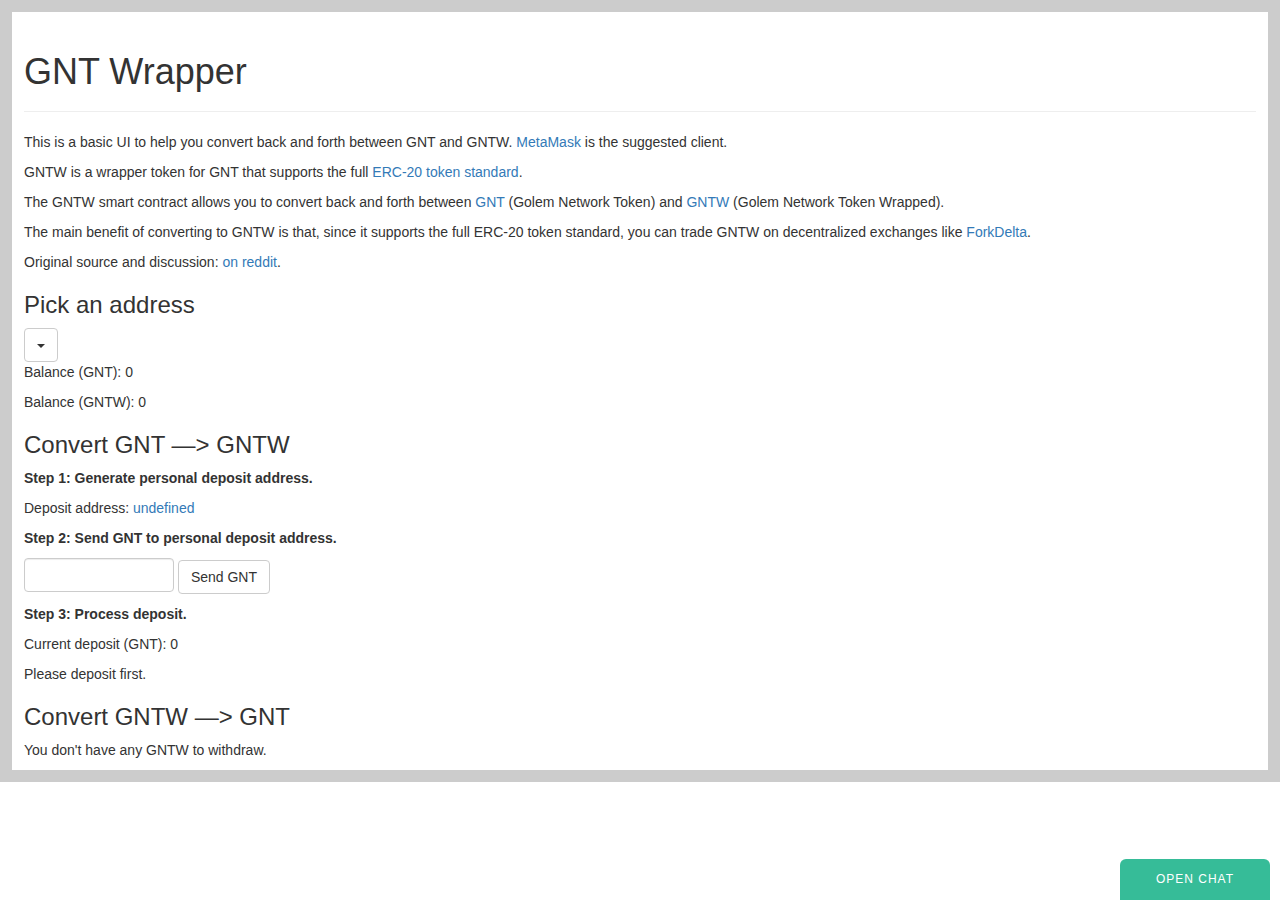
<file: gntw.html>
<!DOCTYPE html>
<html lang="en">
  <head>
    <meta charset="utf-8" />
    <meta http-equiv="X-UA-Compatible" content="IE=edge" />
    <meta name="viewport" content="width=device-width, initial-scale=1" />
    <link href="/images/favicon.ico" rel="icon" />
    <link href="/css/bootstrap.min.css" rel="stylesheet" />
    <link href="/css/font-awesome.min.css" rel="stylesheet" />
    <link href="/css/ie10-viewport-bug-workaround.css" rel="stylesheet" />
    <link href="/css/alertify.min.css" rel="stylesheet" />
    <link href="/css/alertify-bootstrap.min.css" rel="stylesheet" />
    <title>GNTW</title>
    <style>
      body {
        border: 12px solid #ccc;
        padding-left: 12px;
        padding-right: 12px;
      }
      .step {
        font-weight: bold;
      }
    </style>
  </head>

  <body>

    <div class="page-header">
      <h1>GNT Wrapper</h1>
    </div>
    <p>This is a basic UI to help you convert back and forth between GNT and GNTW. <a href="https://metamask.io" target="_blank">MetaMask</a> is the suggested client.</p>
    <p>GNTW is a wrapper token for GNT that supports the full <a href="https://github.com/ethereum/EIPs/issues/20" target="_blank">ERC-20 token standard</a>.</p>
    <p>The GNTW smart contract allows you to convert back and forth between <a href="https://etherscan.io/token/Golem" target="_blank">GNT</a> (Golem Network Token) and <a href="https://etherscan.io/token/0x936f78b9852d12f5cb93177c1f84fb8513d06263" target="_blank">GNTW</a> (Golem Network Token Wrapped).</p>
    <p>The main benefit of converting to GNTW is that, since it supports the full ERC-20 token standard, you can trade GNTW on decentralized exchanges like <a href="https://forkdelta.app/#GNTW-ETH" target="_blank">ForkDelta</a>.</p>
    <p>Original source and discussion: <a href="https://np.reddit.com/r/ethereum/comments/5cs2n4/erc20compliant_wrapper_token_for_gnt_will_enable/" target="_blank">on reddit</a>.</p>

    <h3>Pick an address</h3>
    <div class="btn-group">
      <button type="button" class="btn btn-default dropdown-toggle" data-toggle="dropdown" aria-haspopup="true" aria-expanded="false">
        <span id="address"></span> <span class="caret"></span>
      </button>
      <ul class="dropdown-menu" id="addresses">
      </ul>
    </div>

    <div id="balanceGNT"></div>
    <div id="balanceGNTW"></div>

    <h3>Convert GNT &#8212;&gt; GNTW</h3>

    <p class="step">Step 1: Generate personal deposit address.</p>

    <div id="depositAddress"></div>

    <p class="step">Step 2: Send GNT to personal deposit address.</p>

    <div id="sendGNT"></div>

    <p class="step">Step 3: Process deposit.</p>

    <div id="currentDeposit"></div>
    <div id="processDeposit"></div>

    <h3>Convert GNTW &#8212;&gt; GNT</h3>

    <div id="withdraw"></div>

    <script src="/js/jquery-1.11.1.min.js" type="text/javascript"></script>
    <script src="/js/bootstrap.min.js" type="text/javascript"></script>
    <script src="/js/alertify.min.js" type="text/javascript"></script>
    <script src="/js/web3.min.js" type="text/javascript"></script>
    <script>
      var account, WrapperAddr, WrapperABI, Wrapper, GNTAddr, GNTABI, GNT, depositAddress;

      function selectAccount(newAccount) {
        account = newAccount;
        $('#address').html(account);
        update(function(){});
      }

      function update(callback) {

        GNT.balanceOf(account, function(err, balance){
          var balanceGNT = web3.fromWei(balance, "ether");
          $('#balanceGNT').html('<p>Balance (GNT): '+balanceGNT+'</p>');
        });
        Wrapper.balanceOf(account, function(err, balance){
          var balanceGNTW = web3.fromWei(balance, "ether");
          $('#balanceGNTW').html('<p>Balance (GNTW): '+balanceGNTW+'</p>');
          if (balance>0) {
            var html = '<p><input class="form-control" style="width: 150px; display: inline;" type="text" id="withdrawAmount"> <button class="btn btn-default" onclick="withdrawGNTW();">Withdraw GNTW</button></p>';
            if ($('#withdraw').html()!=html) $('#withdraw').html(html);
          } else {
            $('#withdraw').html('<p>You don\'t have any GNTW to withdraw.</p>');
          }
        });
        Wrapper.getPersonalDepositAddress(account, function(err, result) {
          depositAddress = result;
          if (depositAddress != '0x0000000000000000000000000000000000000000') {
            $('#depositAddress').html('<p>Deposit address: <a href="https://etherscan.io/address/'+depositAddress+'" target="_blank">'+depositAddress+'</a></p>');
            var html = '<p><input class="form-control" style="width: 150px; display: inline;" type="text" id="depositAmount"> <button class="btn btn-default" onclick="sendGNT();">Send GNT</button></p>';
            if ($('#sendGNT').html()!=html) $('#sendGNT').html(html);
            GNT.balanceOf(depositAddress, function(err, result) {
              var currentDeposit = web3.fromWei(result, "ether");
              $('#currentDeposit').html('<p>Current deposit (GNT): '+currentDeposit+'</p>');
              if (currentDeposit>0) {
                $('#processDeposit').html('<p><button class="btn btn-default" onclick="processDeposit();">Process deposit</button></p>');
              } else {
                $('#processDeposit').html('<p>Please deposit first.</p>');
              }
              callback();
            });
          } else {
            $('#depositAddress').html('<p><button class="btn btn-default" onclick="generateDepositAddress();">Generate deposit address</button></p>');
            $('#processDeposit').html('<p>Please generate a deposit address first.</p>');
            $('#currentDeposit').html('');
            $('#sendGNT').html('<p>Please generate a deposit address first.</p>');
            callback();
          }
        })
      }

      function generateDepositAddress() {
        Wrapper.createPersonalDepositAddress({from: account, value: 0, gas: 250000}, function(err, result){
          txSent(result);
        });
      }

      function processDeposit() {
        Wrapper.processDeposit({from: account, value: 0, gas: 250000}, function(err, result){
          txSent(result);
        });
      }

      function sendGNT() {
        var amount = web3.toWei($('#depositAmount').val(), "ether");
        GNT.balanceOf(account, function(err, balance) {
          if (amount>balance) amount = balance;
          if (depositAddress && amount>0) {
            GNT.transfer(depositAddress, amount, {from: account, value: 0, gas: 250000}, function(err, result){
              txSent(result);
            });
          }
        })
      }

      function withdrawGNTW() {
        var amount = web3.toWei($('#withdrawAmount').val(), "ether");
        Wrapper.balanceOf(account, function(err, balance){
          if (amount>balance) amount = balance;
          if (amount>0) {
            Wrapper.transfer(Wrapper.address, amount, {from: account, value: 0, gas: 250000}, function(err, result){
              txSent(result);
            });
          }
        })
      }

      function txSent(hash) {
        alert('You sent a transaction. Follow it here: <a href="https://etherscan.io/tx/'+hash+'" target="_blank">'+hash+'</a>');
      }

      function alert(message) {
        alertify.alert('Alert', message, function(){});
      }

      function init() {
        function contractAt(abi, address) {
          var contract = self.web3.eth.contract(abi);
          contract = contract.at(address);
          return contract;
        }

        WrapperAddr = '0x936f78b9852d12f5cb93177c1f84fb8513d06263';
        WrapperABI = [{"constant":true,"inputs":[],"name":"name","outputs":[{"name":"","type":"string"}],"payable":false,"type":"function"},{"constant":false,"inputs":[{"name":"_spender","type":"address"},{"name":"_amount","type":"uint256"}],"name":"approve","outputs":[{"name":"success","type":"bool"}],"payable":false,"type":"function"},{"constant":true,"inputs":[],"name":"totalSupply","outputs":[{"name":"","type":"uint256"}],"payable":false,"type":"function"},{"constant":false,"inputs":[{"name":"_from","type":"address"},{"name":"_to","type":"address"},{"name":"_amount","type":"uint256"}],"name":"transferFrom","outputs":[{"name":"success","type":"bool"}],"payable":false,"type":"function"},{"constant":true,"inputs":[],"name":"decimals","outputs":[{"name":"","type":"uint8"}],"payable":false,"type":"function"},{"constant":true,"inputs":[{"name":"depositer","type":"address"}],"name":"getPersonalDepositAddress","outputs":[{"name":"depositAddress","type":"address"}],"payable":false,"type":"function"},{"constant":true,"inputs":[],"name":"standard","outputs":[{"name":"","type":"string"}],"payable":false,"type":"function"},{"constant":true,"inputs":[{"name":"_owner","type":"address"}],"name":"balanceOf","outputs":[{"name":"balance","type":"uint256"}],"payable":false,"type":"function"},{"constant":false,"inputs":[],"name":"createPersonalDepositAddress","outputs":[{"name":"depositAddress","type":"address"}],"payable":false,"type":"function"},{"constant":true,"inputs":[],"name":"GNT","outputs":[{"name":"","type":"address"}],"payable":false,"type":"function"},{"constant":false,"inputs":[],"name":"processDeposit","outputs":[],"payable":false,"type":"function"},{"constant":true,"inputs":[],"name":"symbol","outputs":[{"name":"","type":"string"}],"payable":false,"type":"function"},{"constant":false,"inputs":[{"name":"_to","type":"address"},{"name":"_amount","type":"uint256"}],"name":"transfer","outputs":[{"name":"success","type":"bool"}],"payable":false,"type":"function"},{"constant":true,"inputs":[{"name":"_owner","type":"address"},{"name":"_spender","type":"address"}],"name":"allowance","outputs":[{"name":"remaining","type":"uint256"}],"payable":false,"type":"function"},{"anonymous":false,"inputs":[{"indexed":true,"name":"_from","type":"address"},{"indexed":true,"name":"_to","type":"address"},{"indexed":false,"name":"_amount","type":"uint256"}],"name":"Transfer","type":"event"},{"anonymous":false,"inputs":[{"indexed":true,"name":"_owner","type":"address"},{"indexed":true,"name":"_spender","type":"address"},{"indexed":false,"name":"_amount","type":"uint256"}],"name":"Approval","type":"event"}];
        Wrapper = contractAt(WrapperABI, WrapperAddr);
        GNTAddr = '0xa74476443119A942dE498590Fe1f2454d7D4aC0d';
        GNTABI = [{"constant":true,"inputs":[],"name":"name","outputs":[{"name":"","type":"string"}],"payable":false,"type":"function"},{"constant":true,"inputs":[],"name":"golemFactory","outputs":[{"name":"","type":"address"}],"payable":false,"type":"function"},{"constant":true,"inputs":[],"name":"totalSupply","outputs":[{"name":"","type":"uint256"}],"payable":false,"type":"function"},{"constant":false,"inputs":[{"name":"_master","type":"address"}],"name":"setMigrationMaster","outputs":[],"payable":false,"type":"function"},{"constant":true,"inputs":[],"name":"decimals","outputs":[{"name":"","type":"uint8"}],"payable":false,"type":"function"},{"constant":false,"inputs":[{"name":"_value","type":"uint256"}],"name":"migrate","outputs":[],"payable":false,"type":"function"},{"constant":false,"inputs":[],"name":"finalize","outputs":[],"payable":false,"type":"function"},{"constant":false,"inputs":[],"name":"refund","outputs":[],"payable":false,"type":"function"},{"constant":true,"inputs":[],"name":"migrationMaster","outputs":[{"name":"","type":"address"}],"payable":false,"type":"function"},{"constant":true,"inputs":[],"name":"tokenCreationCap","outputs":[{"name":"","type":"uint256"}],"payable":false,"type":"function"},{"constant":true,"inputs":[{"name":"_owner","type":"address"}],"name":"balanceOf","outputs":[{"name":"","type":"uint256"}],"payable":false,"type":"function"},{"constant":false,"inputs":[{"name":"_agent","type":"address"}],"name":"setMigrationAgent","outputs":[],"payable":false,"type":"function"},{"constant":true,"inputs":[],"name":"migrationAgent","outputs":[{"name":"","type":"address"}],"payable":false,"type":"function"},{"constant":true,"inputs":[],"name":"fundingEndBlock","outputs":[{"name":"","type":"uint256"}],"payable":false,"type":"function"},{"constant":true,"inputs":[],"name":"totalMigrated","outputs":[{"name":"","type":"uint256"}],"payable":false,"type":"function"},{"constant":true,"inputs":[],"name":"symbol","outputs":[{"name":"","type":"string"}],"payable":false,"type":"function"},{"constant":false,"inputs":[{"name":"_to","type":"address"},{"name":"_value","type":"uint256"}],"name":"transfer","outputs":[{"name":"","type":"bool"}],"payable":false,"type":"function"},{"constant":true,"inputs":[],"name":"tokenCreationMin","outputs":[{"name":"","type":"uint256"}],"payable":false,"type":"function"},{"constant":true,"inputs":[],"name":"funding","outputs":[{"name":"","type":"bool"}],"payable":false,"type":"function"},{"constant":true,"inputs":[],"name":"tokenCreationRate","outputs":[{"name":"","type":"uint256"}],"payable":false,"type":"function"},{"constant":true,"inputs":[],"name":"fundingStartBlock","outputs":[{"name":"","type":"uint256"}],"payable":false,"type":"function"},{"constant":false,"inputs":[],"name":"create","outputs":[],"payable":true,"type":"function"},{"inputs":[{"name":"_golemFactory","type":"address"},{"name":"_migrationMaster","type":"address"},{"name":"_fundingStartBlock","type":"uint256"},{"name":"_fundingEndBlock","type":"uint256"}],"type":"constructor"},{"anonymous":false,"inputs":[{"indexed":true,"name":"_from","type":"address"},{"indexed":true,"name":"_to","type":"address"},{"indexed":false,"name":"_value","type":"uint256"}],"name":"Transfer","type":"event"},{"anonymous":false,"inputs":[{"indexed":true,"name":"_from","type":"address"},{"indexed":true,"name":"_to","type":"address"},{"indexed":false,"name":"_value","type":"uint256"}],"name":"Migrate","type":"event"},{"anonymous":false,"inputs":[{"indexed":true,"name":"_from","type":"address"},{"indexed":false,"name":"_value","type":"uint256"}],"name":"Refund","type":"event"}];
        GNT = contractAt(GNTABI, GNTAddr);

        web3.eth.getAccounts(function(err, accounts){
          account = accounts[0];
          $('#address').html(account);
          $('#addresses').html(accounts.map(function(account){return '<li><a href="javascript:;" onclick="selectAccount(\''+account+'\')">'+account+'</a></li>'}).join(''));
        })

        function updateLoop() {
          update(function(){
            setTimeout(function(){updateLoop()}, 10000);
          });
        }
        updateLoop();

      }

      window.addEventListener('load', function() {

        if (typeof web3 !== 'undefined') {
          web3 = new Web3(web3.currentProvider);
        } else {
          console.log('No web3? You should consider trying MetaMask!')
          web3 = new Web3(new Web3.providers.HttpProvider("http://localhost:8545"));
        }

        init();

      })
    </script>

    <script>
      (function(i,s,o,g,r,a,m){i['GoogleAnalyticsObject']=r;i[r]=i[r]||function(){
      (i[r].q=i[r].q||[]).push(arguments)},i[r].l=1*new Date();a=s.createElement(o),
      m=s.getElementsByTagName(o)[0];a.async=1;a.src=g;m.parentNode.insertBefore(a,m)
      })(window,document,'script','https://www.google-analytics.com/analytics.js','ga');
      ga('create', 'UA-75000235-4', 'auto');
      ga('send', 'pageview');
    </script>
    <script src="/js/sidecar.v1.js" async defer></script>
  </body>
</html>
</file>
<file: css/ie10-viewport-bug-workaround.css>
/*!
 * IE10 viewport hack for Surface/desktop Windows 8 bug
 * Copyright 2014-2015 Twitter, Inc.
 * Licensed under MIT (https://github.com/twbs/bootstrap/blob/master/LICENSE)
 */

/*
 * See the Getting Started docs for more information:
 * http://getbootstrap.com/getting-started/#support-ie10-width
 */
@-ms-viewport     { width: device-width; }
@-o-viewport      { width: device-width; }
@viewport         { width: device-width; }
</file>
<file: css/alertify.min.css>
/**
 * alertifyjs 1.7.1 http://alertifyjs.com
 * AlertifyJS is a javascript framework for developing pretty browser dialogs and notifications.
 * Copyright 2016 Mohammad Younes <Mohammad@alertifyjs.com> (http://alertifyjs.com) 
 * Licensed under MIT <http://opensource.org/licenses/mit-license.php>*/
.alertify .ajs-dimmer,.alertify .ajs-modal{position:fixed;padding:0;z-index:1981;top:0;right:0;bottom:0;left:0}.alertify .ajs-dimmer{margin:0;background-color:#252525;opacity:.5}.alertify .ajs-modal{overflow-y:auto}.alertify .ajs-dialog{position:relative;margin:5% auto;min-height:110px;max-width:500px;padding:24px 24px 0;outline:0;background-color:#fff}.alertify .ajs-dialog.ajs-capture:before{content:'';position:absolute;top:0;right:0;bottom:0;left:0;display:block;z-index:1}.alertify .ajs-reset{position:absolute!important;display:inline!important;width:0!important;height:0!important;opacity:0!important}.alertify .ajs-commands{position:absolute;right:4px;margin:-14px 24px 0 0;z-index:2}.alertify .ajs-commands button{display:none;width:10px;height:10px;margin-left:10px;padding:10px;border:0;background-color:transparent;background-repeat:no-repeat;background-position:center;cursor:pointer}.alertify .ajs-commands button.ajs-close{background-image:url([data-uri])}.alertify .ajs-commands button.ajs-maximize{background-image:url([data-uri])}.alertify .ajs-header{margin:-24px -24px 0;padding:16px 24px;background-color:#fff}.alertify .ajs-body{min-height:56px}.alertify .ajs-body .ajs-content{padding:16px 24px 16px 16px}.alertify .ajs-footer{padding:4px;margin-left:-24px;margin-right:-24px;min-height:43px;background-color:#fff}.alertify.ajs-maximized .ajs-dialog,.alertify.ajs-no-padding:not(.ajs-maximized) .ajs-body .ajs-content,.alertify.ajs-resizable .ajs-dialog{padding:0}.alertify .ajs-footer .ajs-buttons.ajs-auxiliary .ajs-button,.alertify .ajs-footer .ajs-buttons.ajs-primary .ajs-button{margin:4px}.alertify .ajs-footer .ajs-buttons.ajs-primary{text-align:right}.alertify .ajs-footer .ajs-buttons.ajs-auxiliary{float:left;clear:none;text-align:left}.alertify .ajs-footer .ajs-buttons .ajs-button{min-width:88px;min-height:35px}.alertify .ajs-handle{position:absolute;display:none;width:10px;height:10px;right:0;bottom:0;z-index:1;background-image:url([data-uri]);-webkit-transform:scaleX(1);transform:scaleX(1);cursor:se-resize}.alertify.ajs-no-overflow .ajs-body .ajs-content{overflow:hidden!important}.alertify.ajs-no-padding.ajs-maximized .ajs-body .ajs-content{left:0;right:0;padding:0}.alertify.ajs-no-padding:not(.ajs-maximized) .ajs-body{margin-left:-24px;margin-right:-24px}.alertify.ajs-no-padding.ajs-resizable .ajs-body .ajs-content{left:0;right:0}.alertify.ajs-closable .ajs-commands button.ajs-close,.alertify.ajs-maximizable .ajs-commands button.ajs-maximize,.alertify.ajs-maximizable .ajs-commands button.ajs-restore{display:inline-block}.alertify.ajs-maximized .ajs-dialog{width:100%!important;height:100%!important;max-width:none!important;margin:0 auto!important;top:0!important;left:0!important}.alertify.ajs-maximized.ajs-modeless .ajs-modal{position:fixed!important;min-height:100%!important;max-height:none!important;margin:0!important}.alertify.ajs-maximized .ajs-commands button.ajs-maximize{background-image:url([data-uri])}.alertify.ajs-maximized .ajs-commands,.alertify.ajs-resizable .ajs-commands{margin:14px 24px 0 0}.alertify.ajs-maximized .ajs-header,.alertify.ajs-resizable .ajs-header{position:absolute;top:0;left:0;right:0;margin:0;padding:16px 24px}.alertify.ajs-maximized .ajs-body,.alertify.ajs-resizable .ajs-body{min-height:224px;display:inline-block}.alertify.ajs-maximized .ajs-body .ajs-content,.alertify.ajs-resizable .ajs-body .ajs-content{position:absolute;top:50px;right:24px;bottom:50px;left:24px;overflow:auto}.alertify.ajs-maximized .ajs-footer,.alertify.ajs-resizable .ajs-footer{position:absolute;left:0;right:0;bottom:0;margin:0}.alertify.ajs-resizable:not(.ajs-maximized) .ajs-dialog{min-width:548px}.alertify.ajs-resizable:not(.ajs-maximized) .ajs-handle{display:block}.alertify.ajs-movable:not(.ajs-maximized) .ajs-header{cursor:move}.alertify.ajs-modeless .ajs-dimmer,.alertify.ajs-modeless .ajs-reset{display:none}.alertify.ajs-modeless .ajs-modal{overflow:visible;max-width:none;max-height:0}.alertify.ajs-modeless.ajs-pinnable .ajs-commands button.ajs-pin{display:inline-block;background-image:url([data-uri])}.alertify.ajs-modeless.ajs-unpinned .ajs-modal{position:absolute}.alertify.ajs-modeless.ajs-unpinned .ajs-commands button.ajs-pin{background-image:url([data-uri])}.alertify.ajs-modeless:not(.ajs-unpinned) .ajs-body{max-height:500px;overflow:auto}.alertify.ajs-basic .ajs-header{opacity:0}.alertify.ajs-basic .ajs-footer{visibility:hidden}.alertify.ajs-frameless .ajs-header{position:absolute;top:0;left:0;right:0;min-height:60px;margin:0;padding:0;opacity:0;z-index:1}.alertify.ajs-frameless .ajs-footer{display:none}.alertify.ajs-frameless .ajs-body .ajs-content{position:absolute;top:0;right:0;bottom:0;left:0}.alertify.ajs-frameless:not(.ajs-resizable) .ajs-dialog{padding-top:0}.alertify.ajs-frameless:not(.ajs-resizable) .ajs-dialog .ajs-commands{margin-top:0}.ajs-no-overflow{overflow:hidden!important;outline:0}.ajs-no-selection,.ajs-no-selection *{-webkit-user-select:none;-moz-user-select:none;-ms-user-select:none;user-select:none}@media screen and (max-width:568px){.alertify .ajs-dialog{min-width:150px}.alertify:not(.ajs-maximized) .ajs-modal{padding:0 5%}.alertify:not(.ajs-maximized).ajs-resizable .ajs-dialog{min-width:initial;min-width:auto}}@-moz-document url-prefix(){.alertify button:focus{outline:#3593D2 dotted 1px}}.alertify .ajs-dimmer,.alertify .ajs-modal{-webkit-transform:translate3d(0,0,0);transform:translate3d(0,0,0);transition-property:opacity,visibility;transition-timing-function:linear;transition-duration:250ms}.alertify.ajs-hidden .ajs-dimmer,.alertify.ajs-hidden .ajs-modal{visibility:hidden;opacity:0}.alertify.ajs-in:not(.ajs-hidden) .ajs-dialog{-webkit-animation-duration:.5s;animation-duration:.5s}.alertify.ajs-out.ajs-hidden .ajs-dialog{-webkit-animation-duration:250ms;animation-duration:250ms}.alertify .ajs-dialog.ajs-shake{-webkit-animation-name:ajs-shake;animation-name:ajs-shake;-webkit-animation-duration:.1s;animation-duration:.1s;-webkit-animation-fill-mode:both;animation-fill-mode:both}@-webkit-keyframes ajs-shake{0%,100%{-webkit-transform:translate3d(0,0,0);transform:translate3d(0,0,0)}10%,30%,50%,70%,90%{-webkit-transform:translate3d(-10px,0,0);transform:translate3d(-10px,0,0)}20%,40%,60%,80%{-webkit-transform:translate3d(10px,0,0);transform:translate3d(10px,0,0)}}@keyframes ajs-shake{0%,100%{-webkit-transform:translate3d(0,0,0);transform:translate3d(0,0,0)}10%,30%,50%,70%,90%{-webkit-transform:translate3d(-10px,0,0);transform:translate3d(-10px,0,0)}20%,40%,60%,80%{-webkit-transform:translate3d(10px,0,0);transform:translate3d(10px,0,0)}}.alertify.ajs-slide.ajs-in:not(.ajs-hidden) .ajs-dialog{-webkit-animation-name:ajs-slideIn;animation-name:ajs-slideIn;-webkit-animation-timing-function:cubic-bezier(.175,.885,.32,1.275);animation-timing-function:cubic-bezier(.175,.885,.32,1.275)}.alertify.ajs-slide.ajs-out.ajs-hidden .ajs-dialog{-webkit-animation-name:ajs-slideOut;animation-name:ajs-slideOut;-webkit-animation-timing-function:cubic-bezier(.6,-.28,.735,.045);animation-timing-function:cubic-bezier(.6,-.28,.735,.045)}.alertify.ajs-zoom.ajs-in:not(.ajs-hidden) .ajs-dialog{-webkit-animation-name:ajs-zoomIn;animation-name:ajs-zoomIn}.alertify.ajs-zoom.ajs-out.ajs-hidden .ajs-dialog{-webkit-animation-name:ajs-zoomOut;animation-name:ajs-zoomOut}.alertify.ajs-fade.ajs-in:not(.ajs-hidden) .ajs-dialog{-webkit-animation-name:ajs-fadeIn;animation-name:ajs-fadeIn}.alertify.ajs-fade.ajs-out.ajs-hidden .ajs-dialog{-webkit-animation-name:ajs-fadeOut;animation-name:ajs-fadeOut}.alertify.ajs-pulse.ajs-in:not(.ajs-hidden) .ajs-dialog{-webkit-animation-name:ajs-pulseIn;animation-name:ajs-pulseIn}.alertify.ajs-pulse.ajs-out.ajs-hidden .ajs-dialog{-webkit-animation-name:ajs-pulseOut;animation-name:ajs-pulseOut}.alertify.ajs-flipx.ajs-in:not(.ajs-hidden) .ajs-dialog{-webkit-animation-name:ajs-flipInX;animation-name:ajs-flipInX}.alertify.ajs-flipx.ajs-out.ajs-hidden .ajs-dialog{-webkit-animation-name:ajs-flipOutX;animation-name:ajs-flipOutX}.alertify.ajs-flipy.ajs-in:not(.ajs-hidden) .ajs-dialog{-webkit-animation-name:ajs-flipInY;animation-name:ajs-flipInY}.alertify.ajs-flipy.ajs-out.ajs-hidden .ajs-dialog{-webkit-animation-name:ajs-flipOutY;animation-name:ajs-flipOutY}@-webkit-keyframes ajs-pulseIn{0%,100%,20%,40%,60%,80%{transition-timing-function:cubic-bezier(.215,.61,.355,1)}0%{opacity:0;-webkit-transform:scale3d(.3,.3,.3);transform:scale3d(.3,.3,.3)}20%{-webkit-transform:scale3d(1.1,1.1,1.1);transform:scale3d(1.1,1.1,1.1)}40%{-webkit-transform:scale3d(.9,.9,.9);transform:scale3d(.9,.9,.9)}60%{opacity:1;-webkit-transform:scale3d(1.03,1.03,1.03);transform:scale3d(1.03,1.03,1.03)}80%{-webkit-transform:scale3d(.97,.97,.97);transform:scale3d(.97,.97,.97)}100%{opacity:1;-webkit-transform:scale3d(1,1,1);transform:scale3d(1,1,1)}}@keyframes ajs-pulseIn{0%,100%,20%,40%,60%,80%{transition-timing-function:cubic-bezier(.215,.61,.355,1)}0%{opacity:0;-webkit-transform:scale3d(.3,.3,.3);transform:scale3d(.3,.3,.3)}20%{-webkit-transform:scale3d(1.1,1.1,1.1);transform:scale3d(1.1,1.1,1.1)}40%{-webkit-transform:scale3d(.9,.9,.9);transform:scale3d(.9,.9,.9)}60%{opacity:1;-webkit-transform:scale3d(1.03,1.03,1.03);transform:scale3d(1.03,1.03,1.03)}80%{-webkit-transform:scale3d(.97,.97,.97);transform:scale3d(.97,.97,.97)}100%{opacity:1;-webkit-transform:scale3d(1,1,1);transform:scale3d(1,1,1)}}@-webkit-keyframes ajs-pulseOut{20%{-webkit-transform:scale3d(.9,.9,.9);transform:scale3d(.9,.9,.9)}50%,55%{opacity:1;-webkit-transform:scale3d(1.1,1.1,1.1);transform:scale3d(1.1,1.1,1.1)}100%{opacity:0;-webkit-transform:scale3d(.3,.3,.3);transform:scale3d(.3,.3,.3)}}@keyframes ajs-pulseOut{20%{-webkit-transform:scale3d(.9,.9,.9);transform:scale3d(.9,.9,.9)}50%,55%{opacity:1;-webkit-transform:scale3d(1.1,1.1,1.1);transform:scale3d(1.1,1.1,1.1)}100%{opacity:0;-webkit-transform:scale3d(.3,.3,.3);transform:scale3d(.3,.3,.3)}}@-webkit-keyframes ajs-zoomIn{0%{opacity:0;-webkit-transform:scale3d(.25,.25,.25);transform:scale3d(.25,.25,.25)}100%{opacity:1;-webkit-transform:scale3d(1,1,1);transform:scale3d(1,1,1)}}@keyframes ajs-zoomIn{0%{opacity:0;-webkit-transform:scale3d(.25,.25,.25);transform:scale3d(.25,.25,.25)}100%{opacity:1;-webkit-transform:scale3d(1,1,1);transform:scale3d(1,1,1)}}@-webkit-keyframes ajs-zoomOut{0%{opacity:1;-webkit-transform:scale3d(1,1,1);transform:scale3d(1,1,1)}100%{opacity:0;-webkit-transform:scale3d(.25,.25,.25);transform:scale3d(.25,.25,.25)}}@keyframes ajs-zoomOut{0%{opacity:1;-webkit-transform:scale3d(1,1,1);transform:scale3d(1,1,1)}100%{opacity:0;-webkit-transform:scale3d(.25,.25,.25);transform:scale3d(.25,.25,.25)}}@-webkit-keyframes ajs-fadeIn{0%{opacity:0}100%{opacity:1}}@keyframes ajs-fadeIn{0%{opacity:0}100%{opacity:1}}@-webkit-keyframes ajs-fadeOut{0%{opacity:1}100%{opacity:0}}@keyframes ajs-fadeOut{0%{opacity:1}100%{opacity:0}}@-webkit-keyframes ajs-flipInX{0%{-webkit-transform:perspective(400px) rotate3d(1,0,0,90deg);transform:perspective(400px) rotate3d(1,0,0,90deg);transition-timing-function:ease-in;opacity:0}40%{-webkit-transform:perspective(400px) rotate3d(1,0,0,-20deg);transform:perspective(400px) rotate3d(1,0,0,-20deg);transition-timing-function:ease-in}60%{-webkit-transform:perspective(400px) rotate3d(1,0,0,10deg);transform:perspective(400px) rotate3d(1,0,0,10deg);opacity:1}80%{-webkit-transform:perspective(400px) rotate3d(1,0,0,-5deg);transform:perspective(400px) rotate3d(1,0,0,-5deg)}100%{-webkit-transform:perspective(400px);transform:perspective(400px)}}@keyframes ajs-flipInX{0%{-webkit-transform:perspective(400px) rotate3d(1,0,0,90deg);transform:perspective(400px) rotate3d(1,0,0,90deg);transition-timing-function:ease-in;opacity:0}40%{-webkit-transform:perspective(400px) rotate3d(1,0,0,-20deg);transform:perspective(400px) rotate3d(1,0,0,-20deg);transition-timing-function:ease-in}60%{-webkit-transform:perspective(400px) rotate3d(1,0,0,10deg);transform:perspective(400px) rotate3d(1,0,0,10deg);opacity:1}80%{-webkit-transform:perspective(400px) rotate3d(1,0,0,-5deg);transform:perspective(400px) rotate3d(1,0,0,-5deg)}100%{-webkit-transform:perspective(400px);transform:perspective(400px)}}@-webkit-keyframes ajs-flipOutX{0%{-webkit-transform:perspective(400px);transform:perspective(400px)}30%{-webkit-transform:perspective(400px) rotate3d(1,0,0,-20deg);transform:perspective(400px) rotate3d(1,0,0,-20deg);opacity:1}100%{-webkit-transform:perspective(400px) rotate3d(1,0,0,90deg);transform:perspective(400px) rotate3d(1,0,0,90deg);opacity:0}}@keyframes ajs-flipOutX{0%{-webkit-transform:perspective(400px);transform:perspective(400px)}30%{-webkit-transform:perspective(400px) rotate3d(1,0,0,-20deg);transform:perspective(400px) rotate3d(1,0,0,-20deg);opacity:1}100%{-webkit-transform:perspective(400px) rotate3d(1,0,0,90deg);transform:perspective(400px) rotate3d(1,0,0,90deg);opacity:0}}@-webkit-keyframes ajs-flipInY{0%{-webkit-transform:perspective(400px) rotate3d(0,1,0,90deg);transform:perspective(400px) rotate3d(0,1,0,90deg);transition-timing-function:ease-in;opacity:0}40%{-webkit-transform:perspective(400px) rotate3d(0,1,0,-20deg);transform:perspective(400px) rotate3d(0,1,0,-20deg);transition-timing-function:ease-in}60%{-webkit-transform:perspective(400px) rotate3d(0,1,0,10deg);transform:perspective(400px) rotate3d(0,1,0,10deg);opacity:1}80%{-webkit-transform:perspective(400px) rotate3d(0,1,0,-5deg);transform:perspective(400px) rotate3d(0,1,0,-5deg)}100%{-webkit-transform:perspective(400px);transform:perspective(400px)}}@keyframes ajs-flipInY{0%{-webkit-transform:perspective(400px) rotate3d(0,1,0,90deg);transform:perspective(400px) rotate3d(0,1,0,90deg);transition-timing-function:ease-in;opacity:0}40%{-webkit-transform:perspective(400px) rotate3d(0,1,0,-20deg);transform:perspective(400px) rotate3d(0,1,0,-20deg);transition-timing-function:ease-in}60%{-webkit-transform:perspective(400px) rotate3d(0,1,0,10deg);transform:perspective(400px) rotate3d(0,1,0,10deg);opacity:1}80%{-webkit-transform:perspective(400px) rotate3d(0,1,0,-5deg);transform:perspective(400px) rotate3d(0,1,0,-5deg)}100%{-webkit-transform:perspective(400px);transform:perspective(400px)}}@-webkit-keyframes ajs-flipOutY{0%{-webkit-transform:perspective(400px);transform:perspective(400px)}30%{-webkit-transform:perspective(400px) rotate3d(0,1,0,-15deg);transform:perspective(400px) rotate3d(0,1,0,-15deg);opacity:1}100%{-webkit-transform:perspective(400px) rotate3d(0,1,0,90deg);transform:perspective(400px) rotate3d(0,1,0,90deg);opacity:0}}@keyframes ajs-flipOutY{0%{-webkit-transform:perspective(400px);transform:perspective(400px)}30%{-webkit-transform:perspective(400px) rotate3d(0,1,0,-15deg);transform:perspective(400px) rotate3d(0,1,0,-15deg);opacity:1}100%{-webkit-transform:perspective(400px) rotate3d(0,1,0,90deg);transform:perspective(400px) rotate3d(0,1,0,90deg);opacity:0}}@-webkit-keyframes ajs-slideIn{0%{margin-top:-100%}100%{margin-top:5%}}@keyframes ajs-slideIn{0%{margin-top:-100%}100%{margin-top:5%}}@-webkit-keyframes ajs-slideOut{0%{margin-top:5%}100%{margin-top:-100%}}@keyframes ajs-slideOut{0%{margin-top:5%}100%{margin-top:-100%}}.alertify-notifier{position:fixed;width:0;overflow:visible;z-index:1982;-webkit-transform:translate3d(0,0,0);transform:translate3d(0,0,0)}.alertify-notifier .ajs-message{position:relative;width:260px;max-height:0;padding:0;opacity:0;margin:0;-webkit-transform:translate3d(0,0,0);transform:translate3d(0,0,0);transition-duration:250ms;transition-timing-function:linear}.alertify-notifier .ajs-message.ajs-visible{transition-duration:.5s;transition-timing-function:cubic-bezier(.175,.885,.32,1.275);opacity:1;max-height:100%;padding:15px;margin-top:10px}.alertify-notifier .ajs-message.ajs-success{background:rgba(91,189,114,.95)}.alertify-notifier .ajs-message.ajs-error{background:rgba(217,92,92,.95)}.alertify-notifier .ajs-message.ajs-warning{background:rgba(252,248,215,.95)}.alertify-notifier.ajs-top{top:10px}.alertify-notifier.ajs-bottom{bottom:10px}.alertify-notifier.ajs-right{right:10px}.alertify-notifier.ajs-right .ajs-message{right:-320px}.alertify-notifier.ajs-right .ajs-message.ajs-visible{right:290px}.alertify-notifier.ajs-left{left:10px}.alertify-notifier.ajs-left .ajs-message{left:-300px}.alertify-notifier.ajs-left .ajs-message.ajs-visible{left:0}
</file>
